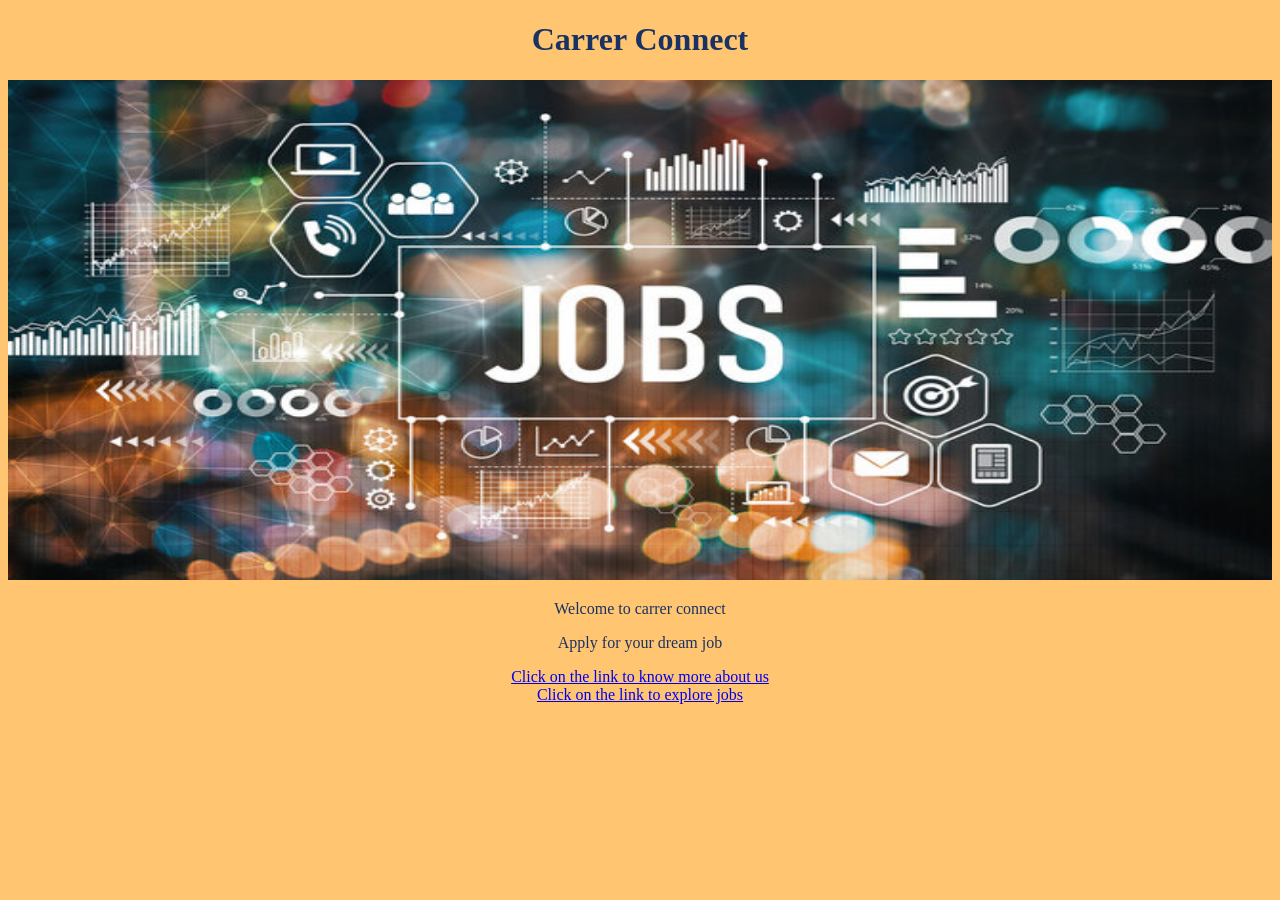
<file: Job_application_website/index.html>
<!DOCTYPE html>
<html lang="en">
<head>
    <meta charset="UTF-8">
    <meta name="viewport" content="width=device-width, initial-scale=1.0">
    <title>Document</title>
</head>
<body style="background-color: #FFC570; color: #1A3263; text-align: center;">
    <h1>Carrer Connect</h1>
    <img src="/Job_application_website/360_F_227643697_wQEqPFyvZEvjnomWrW6XvkH6q1Jj4Feq.jpg" width="100%" height="500px">
    <p>Welcome to carrer connect</p>
    <p>Apply for your dream job</p>
    <a href="/Job_application_website/about.html">Click on the link to know more about us</a><br>
    <a href="/Job_application_website/job.html">Click on the link to explore jobs</a>
</body>
</html>
</file>
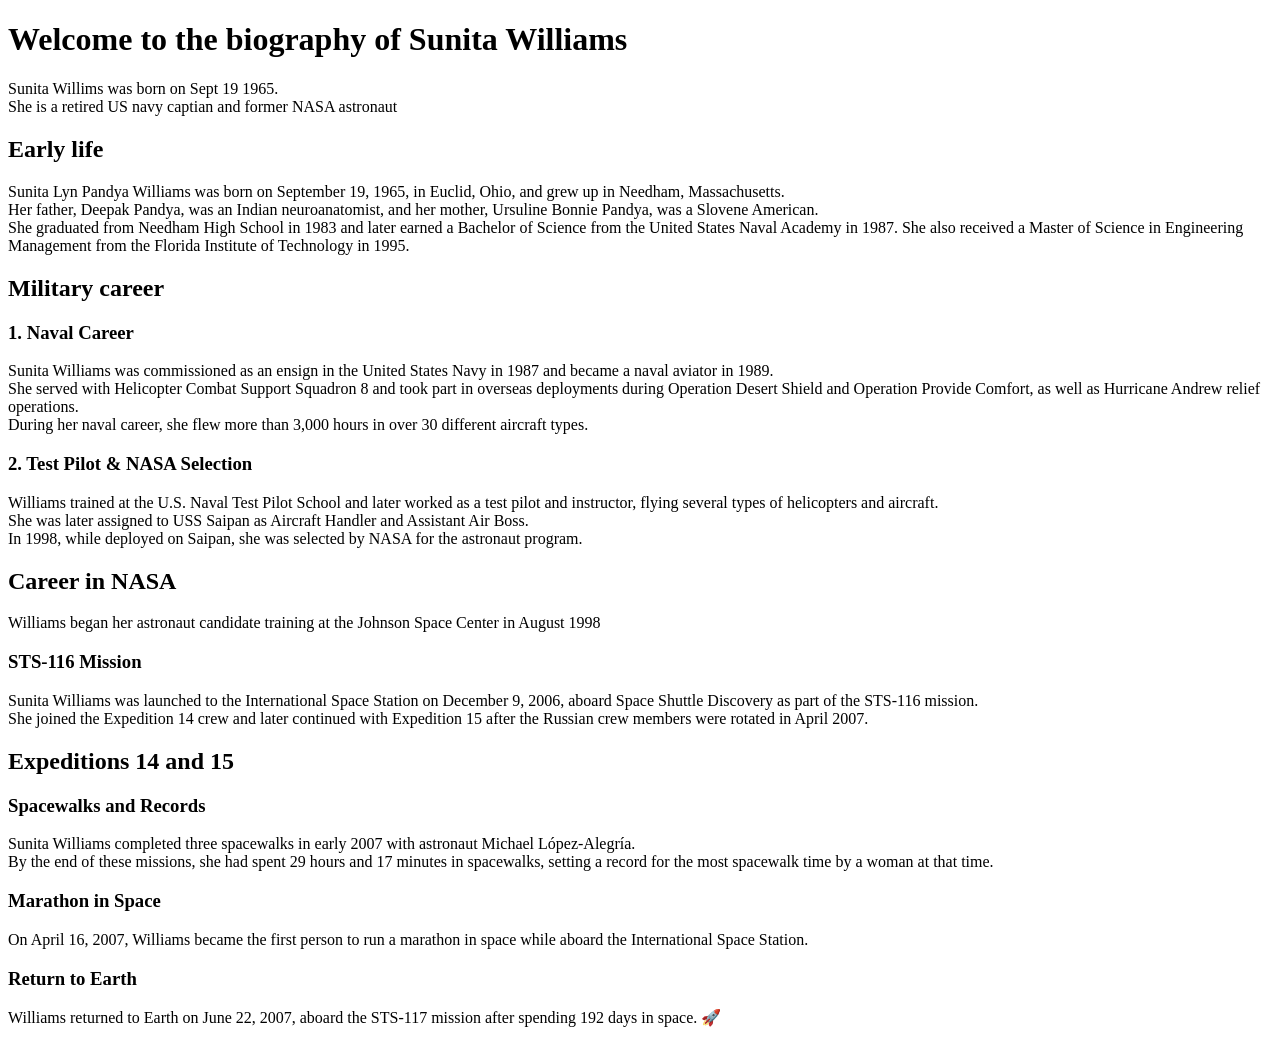
<file: biography.html>
<!DOCTYPE html>
<html lang="en">
<head>
    <meta charset="UTF-8">
    <meta name="viewport" content="width=device-width, initial-scale=1.0">
    <title>Biography</title>
</head>
<body>
    <h1>Welcome to the biography of Sunita Williams</h1>
    <p>Sunita Willims was born on Sept 19 1965.<br>
    She is a retired US navy captian and former NASA astronaut</p>
    <h2>Early life</h2>
    <p>Sunita Lyn Pandya Williams was born on September 19, 1965, in Euclid, Ohio, and grew up in Needham, Massachusetts. <br>
    Her father, Deepak Pandya, was an Indian neuroanatomist, and her mother, Ursuline Bonnie Pandya, was a Slovene American. <br>
    She graduated from Needham High School in 1983 and later earned a Bachelor of Science from the United States Naval Academy in 1987. 
    She also received a Master of Science in Engineering Management from the Florida Institute of Technology in 1995.</p>
    <h2>Military career</h2>
    <h3>1. Naval Career</h3>
    <p>Sunita Williams was commissioned as an ensign in the United States Navy in 1987 and became a naval aviator in 1989. <br>
        She served with Helicopter Combat Support Squadron 8 and took part in overseas deployments during Operation Desert 
        Shield and Operation Provide Comfort, as well as Hurricane Andrew relief operations. <br>
        During her naval career, she flew more than 3,000 hours in over 30 different aircraft types.</p>
    <h3>2. Test Pilot & NASA Selection</h3>
    <p>Williams trained at the U.S. Naval Test Pilot School and later worked as a test pilot and instructor, 
        flying several types of helicopters and aircraft. <br>
        She was later assigned to USS Saipan as Aircraft Handler and Assistant Air Boss. <br>
        In 1998, while deployed on Saipan, she was selected by NASA for the astronaut program.</p>
    <h2>Career in NASA</h2>
    <p>Williams began her astronaut candidate training at the Johnson Space Center in August 1998</p>
    <h3>STS-116 Mission</h3>
    <p>Sunita Williams was launched to the International Space Station on December 9, 2006, 
        aboard Space Shuttle Discovery as part of the STS-116 mission. <br>
        She joined the Expedition 14 crew and later continued with Expedition 15 after the Russian crew members were rotated in
         April 2007.</p>
    <h2>Expeditions 14 and 15</h2>
    <h3>Spacewalks and Records</h3>
    <p>Sunita Williams completed three spacewalks in early 2007 with astronaut Michael López-Alegría. <br>
        By the end of these missions, she had spent 29 hours and 17 minutes in spacewalks, setting a record for the most 
        spacewalk time by a woman at that time.</p>
    <h3>Marathon in Space</h3>
    <p>On April 16, 2007, Williams became the first person to run a marathon in space while aboard the International Space Station.</p>
    <h3>Return to Earth</h3>
    <p>Williams returned to Earth on June 22, 2007, aboard the STS-117 mission after spending 192 days in space. 🚀</p>
</body>
</html>
</file>
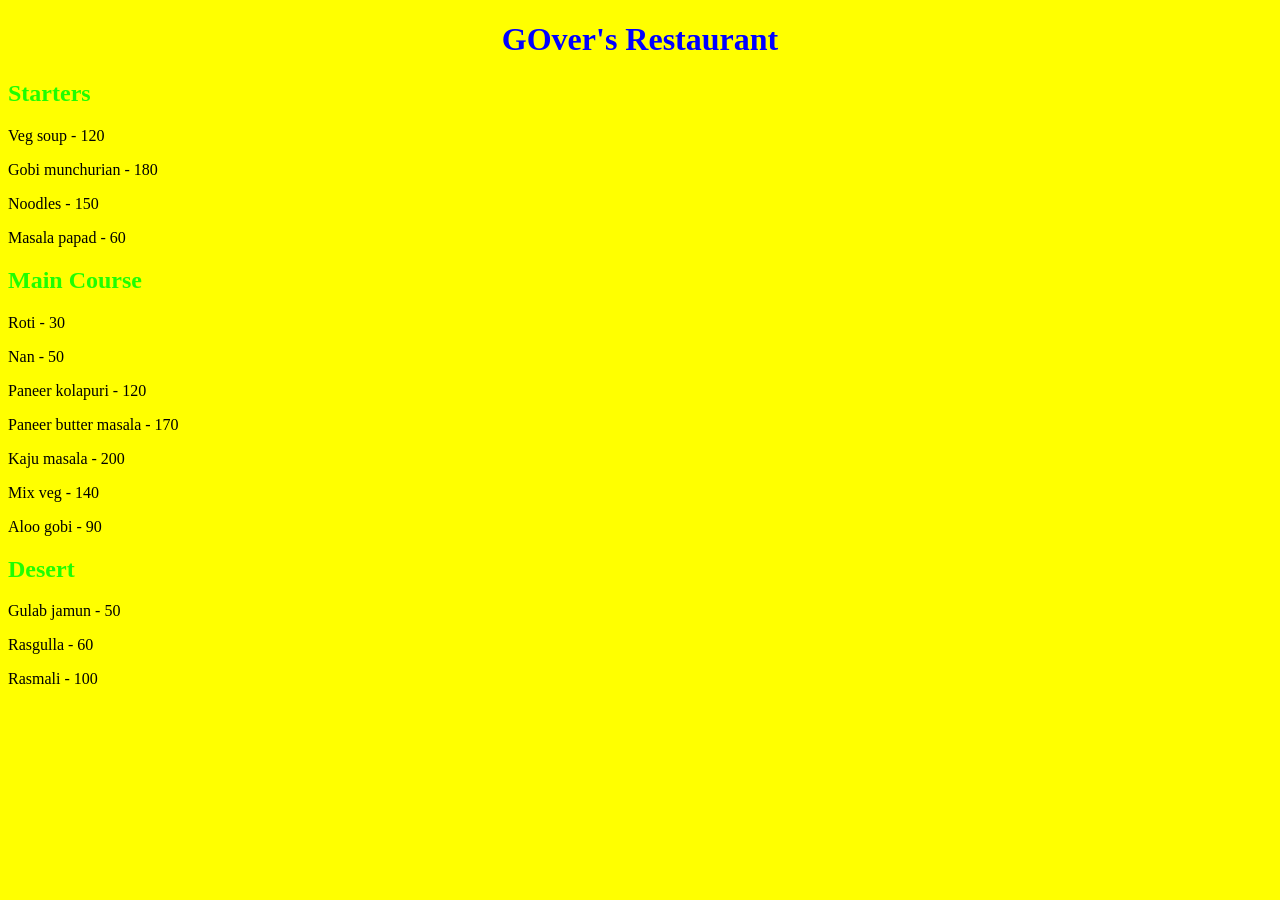
<file: resturant.html>
<!DOCTYPE html>
<html lang="en">
<head>
    <meta charset="UTF-8">
    <meta name="viewport" content="width=device-width, initial-scale=1.0">
    <title>Document</title>
</head>
<body style="background-color: yellow;"> 
    <!--Restaurant's name-->
    <h1 style="text-align: center; color: blue;">GOver's Restaurant</h1>
    <!--Starters section-->
    <h2 style="color: rgb(30, 255, 0);">Starters</h2>
    <p>Veg soup - 120</p>
    <p>Gobi munchurian - 180</p>
    <p>Noodles - 150</p>
    <p>Masala papad - 60</p>
    <h2 style="color: rgb(30, 255, 0);">Main Course</h2>
    <p>Roti - 30</p>
    <p>Nan - 50</p>
    <p>Paneer kolapuri - 120</p>
    <p>Paneer butter masala - 170</p>
    <p>Kaju masala - 200</p>
    <p>Mix veg - 140</p>
    <p>Aloo gobi - 90</p>
    <h2 style="color: rgb(30, 255, 0);">Desert</h2>
    <p>Gulab jamun - 50</p>
    <p>Rasgulla - 60</p>
    <p>Rasmali - 100</p>
</body>
</html>
</file>
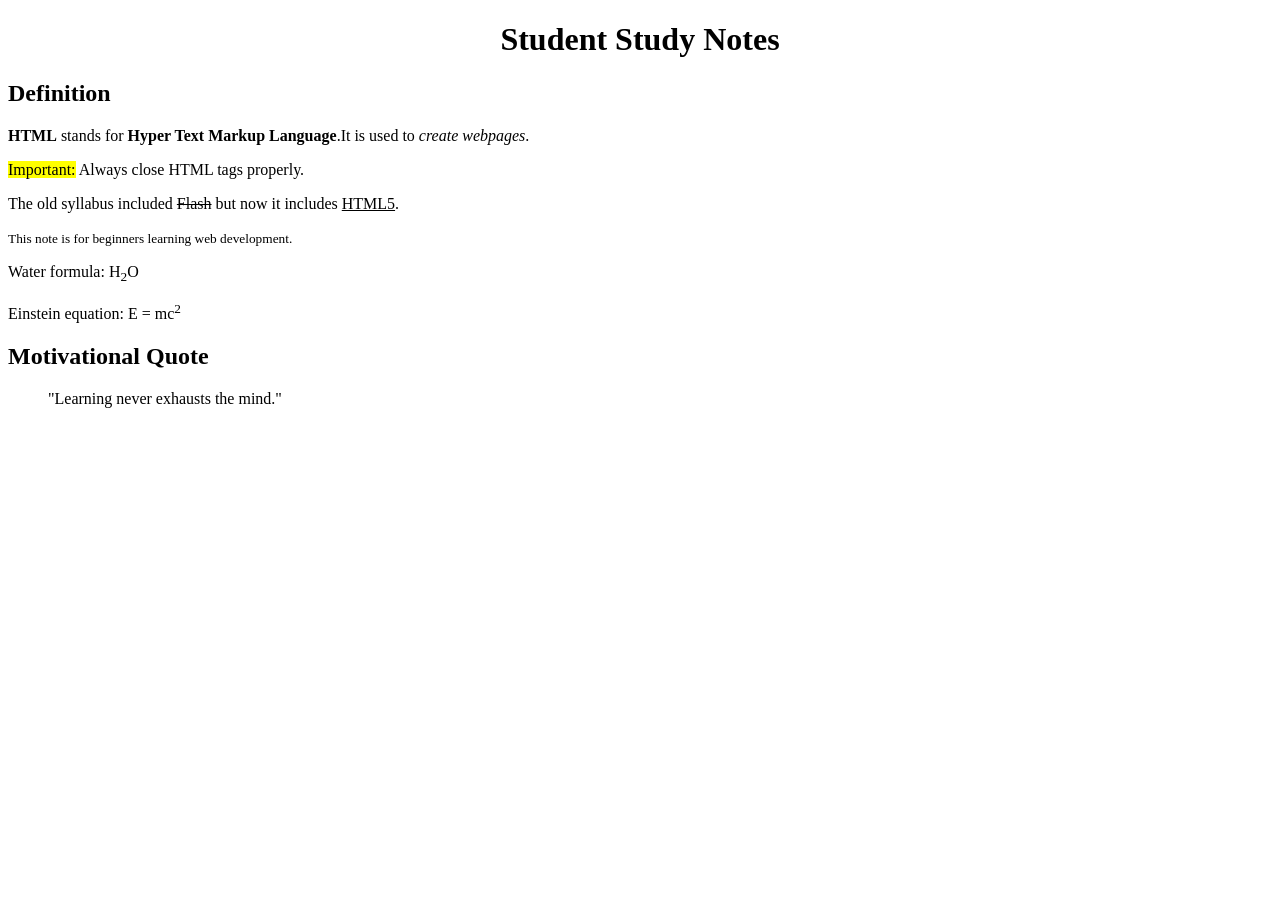
<file: study_notes.html>
<!DOCTYPE html>
<html lang="en">
<head>
    <meta charset="UTF-8">
    <meta name="viewport" content="width=device-width, initial-scale=1.0">
    <title>Famous Quotes</title>
</head>
<body>
    <h1 style="text-align:center;">Student Study Notes</h1>
    <h2>Definition</h2>
    <p><b>HTML</b> stands for <strong>Hyper Text Markup Language</strong>.It is used to <em>create webpages</em>.</p>
    <p><mark>Important:</mark> Always close HTML tags properly.</p>
    <p>The old syllabus included <del>Flash</del> but now it includes <ins>HTML5</ins>.</p>
    <p><small>This note is for beginners learning web development.</small></p>
    <p>Water formula: H<sub>2</sub>O</p>
    <p>Einstein equation: E = mc<sup>2</sup></p>
    <h2>Motivational Quote</h2>
    <blockquote>"Learning never exhausts the mind."</blockquote>
</body>
</html>
</file>
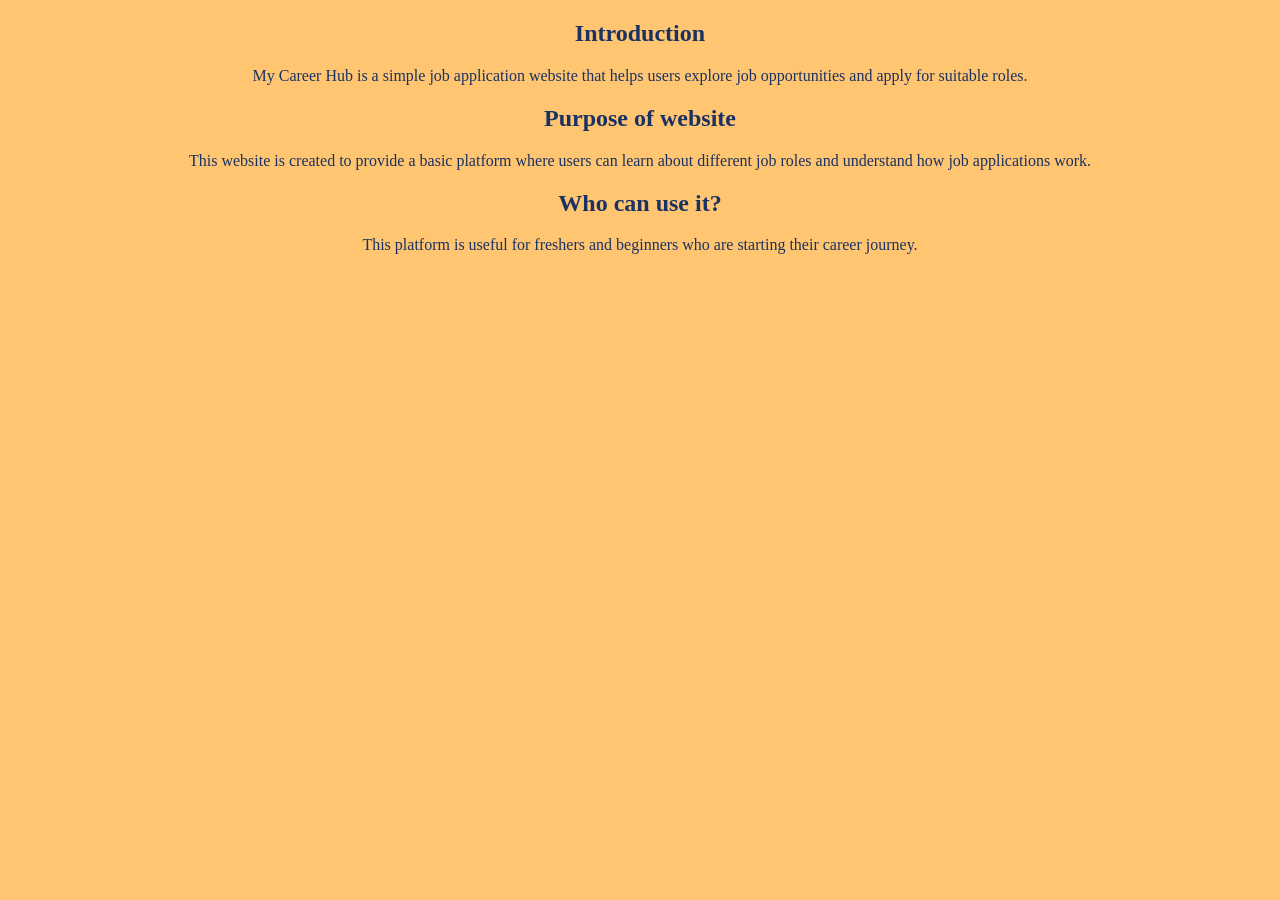
<file: Job_application_website/about.html>
<!DOCTYPE html>
<html lang="en">
<head>
    <meta charset="UTF-8">
    <meta name="viewport" content="width=device-width, initial-scale=1.0">
    <title>Document</title>
</head>
<body style="background-color: #FFC570; color: #1A3263; text-align: center;">
    <h2>Introduction</h2>
    <p>My Career Hub is a simple job application website that helps users explore job opportunities and apply for suitable roles.</p>
    <h2>Purpose of website</h2>
    <p>This website is created to provide a basic platform where users can learn about different job roles and understand how job applications work.</p>
    <h2>Who can use it?</h2>
    <p>This platform is useful for freshers and beginners who are starting their career journey.</p>
</body>
</html>
</file>
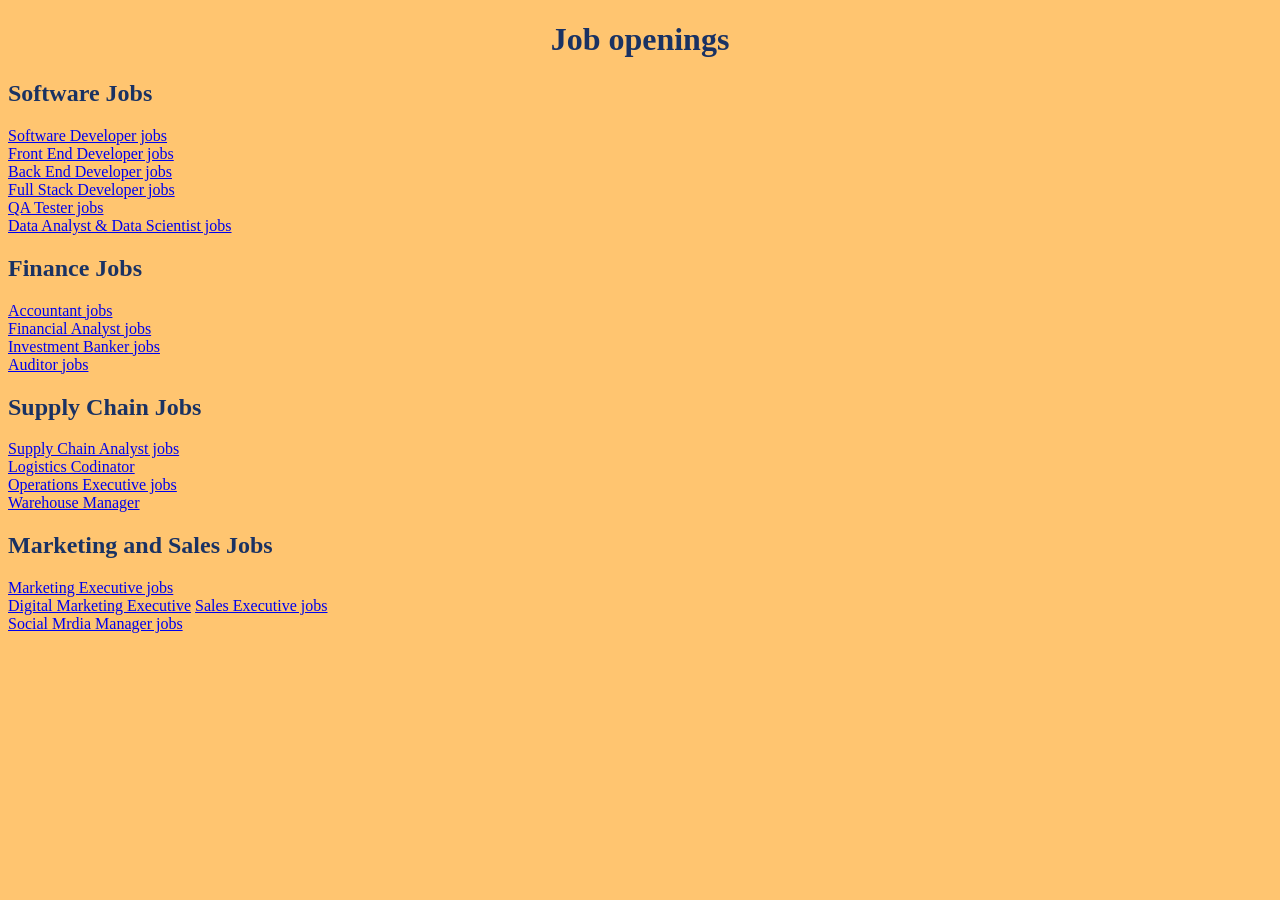
<file: Job_application_website/job.html>
<!DOCTYPE html>
<html lang="en">
<head>
    <meta charset="UTF-8">
    <meta name="viewport" content="width=device-width, initial-scale=1.0">
    <title>Document</title>
</head>
<body style="background-color: #FFC570; color: #1A3263;">
    <h1 style="text-align: center;">Job openings</h1>
    <h2>Software Jobs</h2>
    <a href="https://www.naukri.com/software-developer-jobs?k=software%20developer&nignbevent_src=jobsearchDeskGNB">Software Developer jobs</a><br>
    <a href="https://www.naukri.com/front-end-developer-jobs?k=front%20end%20developer&nignbevent_src=jobsearchDeskGNB">Front End Developer jobs</a><br>
    <a href="https://www.naukri.com/back-end-developer-jobs?k=back%20end%20developer&nignbevent_src=jobsearchDeskGNB">Back End Developer jobs</a><br>
    <a href="https://www.naukri.com/full-stack-developer-jobs?k=full%20stack%20developer&nignbevent_src=jobsearchDeskGNB">Full Stack Developer jobs</a><br>
    <a href="https://www.naukri.com/q-a-tester-jobs?k=q%20a%20tester&nignbevent_src=jobsearchDeskGNB">QA Tester jobs</a><br>
    <a href="https://www.naukri.com/data-analyst-data-scientist-jobs?k=data%20analyst%2C%20data%20scientist&nignbevent_src=jobsearchDeskGNB">Data Analyst & Data Scientist jobs</a>
    <h2>Finance Jobs</h2>
    <a href="https://www.naukri.com/accountant-jobs?k=accountant&nignbevent_src=jobsearchDeskGNB">Accountant jobs</a><br>
    <a href="https://www.naukri.com/financial-analyst-jobs?k=financial%20analyst&nignbevent_src=jobsearchDeskGNB">Financial Analyst jobs</a><br>
    <a href="https://www.naukri.com/investment-banking-jobs?k=investment%20banking&nignbevent_src=jobsearchDeskGNB">Investment Banker jobs</a><br>
    <a href="https://www.naukri.com/auditor-jobs?k=auditor&nignbevent_src=jobsearchDeskGNB">Auditor jobs</a>
    <h2>Supply Chain Jobs</h2>
    <a href="https://www.naukri.com/supply-chain-analyst-jobs?k=supply%20chain%20analyst&nignbevent_src=jobsearchDeskGNB">Supply Chain Analyst jobs</a><br>
    <a href="https://www.naukri.com/logistics-coordinator-jobs?k=logistics%20coordinator&nignbevent_src=jobsearchDeskGNB">Logistics Codinator</a><br>
    <a href="https://www.naukri.com/operations-executive-jobs?k=operations%20executive&nignbevent_src=jobsearchDeskGNB">Operations Executive jobs</a><br>
    <a href="https://www.naukri.com/warehouse-manager-jobs?k=warehouse%20manager&nignbevent_src=jobsearchDeskGNB">Warehouse Manager</a><br>
    <h2>Marketing and Sales Jobs</h2>
    <a href="https://www.naukri.com/marketing-executive-jobs?k=marketing%20executive&nignbevent_src=jobsearchDeskGNB">Marketing Executive jobs</a><br>
    <a href="https://www.naukri.com/digital-marketing-executive-jobs?k=digital%20marketing%20executive&nignbevent_src=jobsearchDeskGNB">Digital Marketing Executive</a>
    <a href="https://www.naukri.com/sales-executive-jobs?k=sales%20executive&nignbevent_src=jobsearchDeskGNB">Sales Executive jobs</a><br>
    <a href="https://www.naukri.com/social-media-manager-jobs?k=social%20media%20manager&nignbevent_src=jobsearchDeskGNB">Social Mrdia Manager jobs</a><br>
    
</body>
</html>
</file>
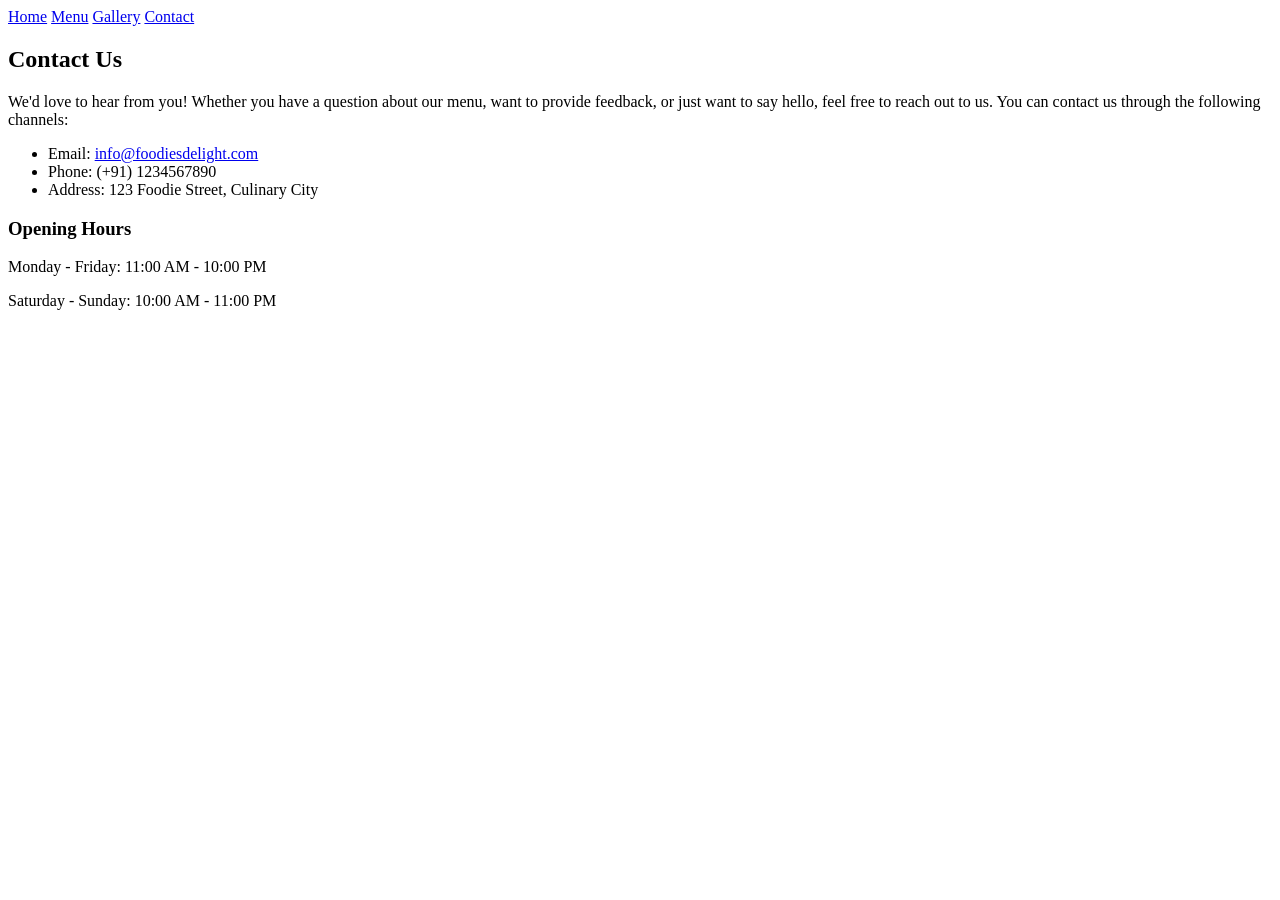
<file: Resturant/contact.html>
<!DOCTYPE html>
<html lang="en">
<head>
    <meta charset="UTF-8">
    <meta name="viewport" content="width=device-width, initial-scale=1.0">
    <title>Contact - Foodie's Delight</title>
</head>
<body>
    <a href="index.html">Home</a>
    <a href="menu.html">Menu</a>
    <a href="gallery.html">Gallery</a>
    <a href="contact.html">Contact</a>

    <h2>Contact Us</h2>
    <p>We'd love to hear from you! Whether you have a question about our menu, want to provide feedback, or just want to say hello, feel free to reach out to us. You can contact us through the following channels:</p>
    <ul>
        <li>Email: <a href="mailto:info@foodiesdelight.com">info@foodiesdelight.com</a></li>
        <li>Phone: (+91) 1234567890</li>
        <li>Address: 123 Foodie Street, Culinary City</li>
    </ul>
    <h3>Opening Hours</h3>
    <p>Monday - Friday: 11:00 AM - 10:00 PM</p>
    <p>Saturday - Sunday: 10:00 AM - 11:00 PM</p>
</body>
</html>
</file>
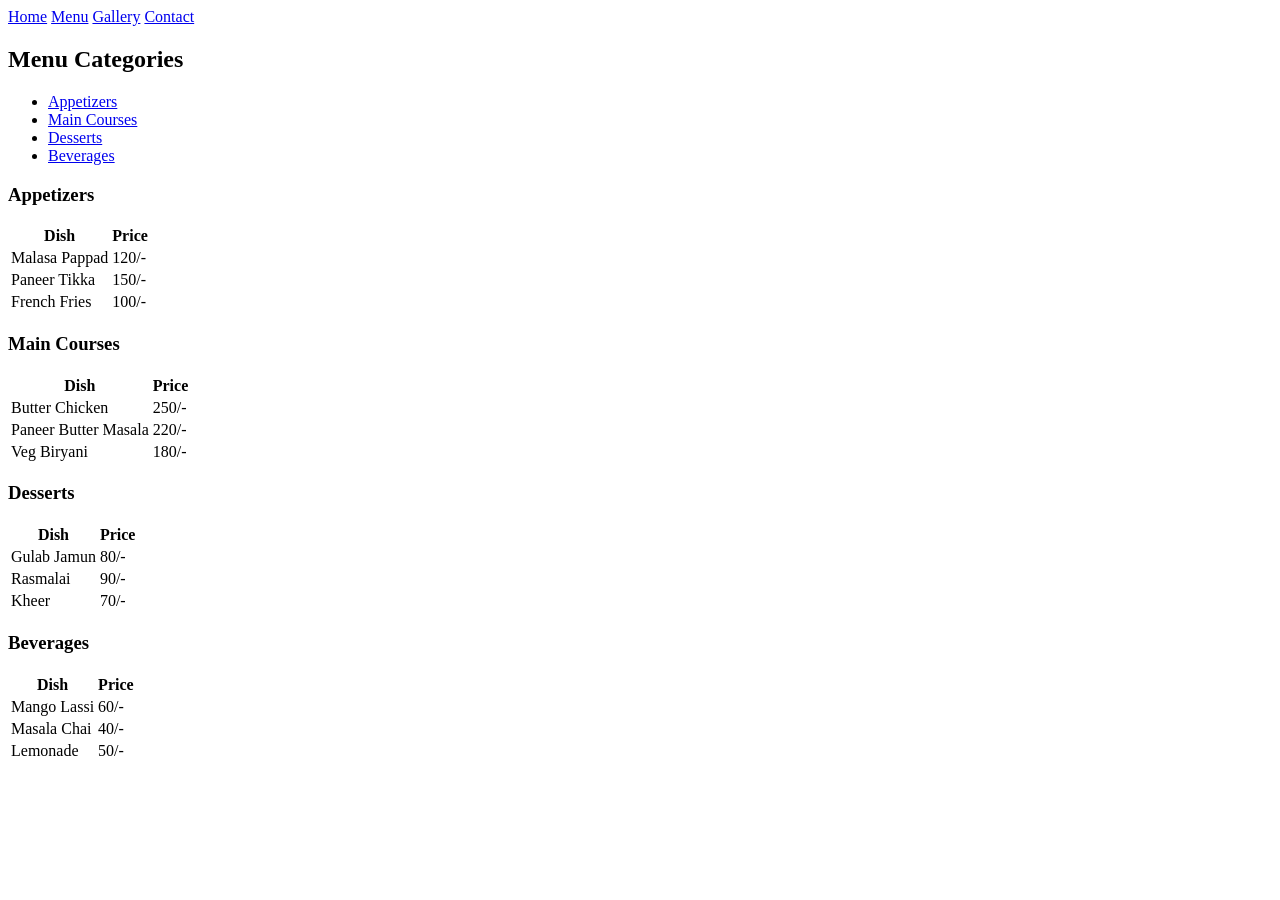
<file: Resturant/menu.html>
<!DOCTYPE html>
<html lang="en">
<head>
    <meta charset="UTF-8">
    <meta name="viewport" content="width=device-width, initial-scale=1.0">
    <title>Menu - Foodie's Delight</title>
</head>
<body>
    <a href="index.html">Home</a>
    <a href="menu.html">Menu</a>
    <a href="gallery.html">Gallery</a>
    <a href="contact.html">Contact</a>

    <h2>Menu Categories</h2>
    <ul>
        <li><a href="#appetizers">Appetizers</a></li>
        <li><a href="#main-courses">Main Courses</a></li>
        <li><a href="#desserts">Desserts</a></li>
        <li><a href="#beverages">Beverages</a></li>
    </ul>

    <!--Prices-->
    <h3 id="appetizers">Appetizers</h3>
    <table>
        <tr>
            <th>Dish</th>
            <th>Price</th>
        </tr>
        <tr>
            <td>Malasa Pappad</td>
            <td>120/-</td>
        </tr>
        <tr>
            <td>Paneer Tikka</td>
            <td>150/-</td>
        </tr>
        <tr>
            <td>French Fries</td>
            <td>100/-</td>
        </tr>
    </table>
    <h3 id="main-courses">Main Courses</h3>
    <table>
        <tr>
            <th>Dish</th>
            <th>Price</th>
        </tr>
        <tr>
            <td>Butter Chicken</td>
            <td>250/-</td>
        </tr>
        <tr>
            <td>Paneer Butter Masala</td>
            <td>220/-</td>
        </tr>
        <tr>
            <td>Veg Biryani</td>
            <td>180/-</td>
        </tr>
    </table>
    <h3 id="desserts">Desserts</h3>
    <table>
        <tr>
            <th>Dish</th>
            <th>Price</th>
        </tr>
        <tr>
            <td>Gulab Jamun</td>
            <td>80/-</td>
        </tr>
        <tr>
            <td>Rasmalai</td>
            <td>90/-</td>
        </tr>
        <tr>
            <td>Kheer</td>
            <td>70/-</td>
        </tr>
    </table>
    <h3 id="beverages">Beverages</h3>
    <table>
        <tr>
            <th>Dish</th>
            <th>Price</th>
        </tr>
        <tr>
            <td>Mango Lassi</td>
            <td>60/-</td>
        </tr>
        <tr>
            <td>Masala Chai</td>
            <td>40/-</td>
        </tr>
        <tr>
            <td>Lemonade</td>
            <td>50/-</td>
        </tr>
    </table>
</body>
</html>
</file>
